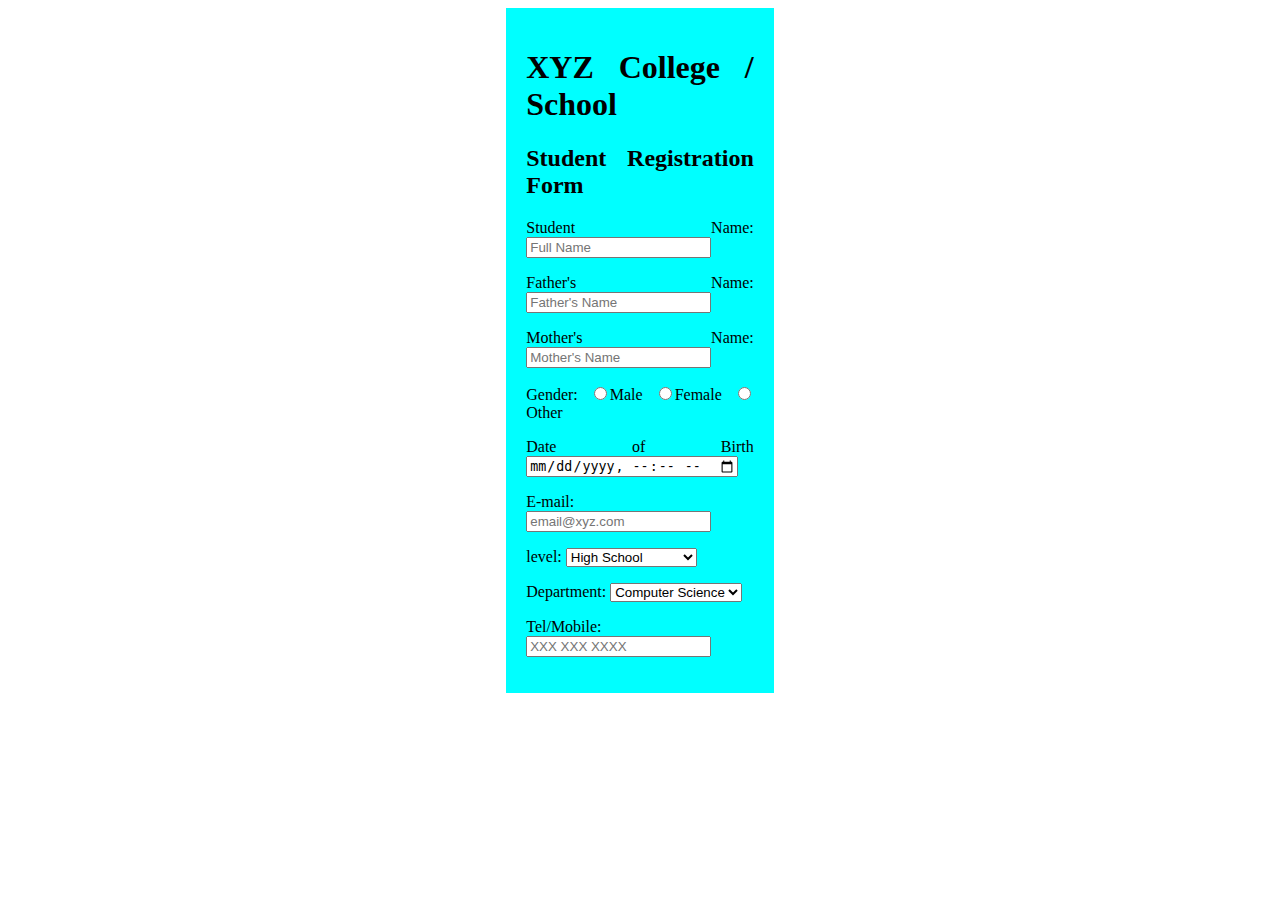
<file: test.html>
<!DOCTYPE html>
<html lang="en">

<head>
    <meta charset="UTF-8">
    <meta name="viewport" content="width=device-width, initial-scale=1.0">
    <title>Document</title>
</head>

<style>
    .box {
        background-color: aqua;
        padding: 20px;
        border: 4px black;
        width: 18%;
        height: 100%;
    }

    section {
        display: flex;
        justify-content: center;
        text-align: justify
    }
</style>










<body>
    <section>
        <div class="box">
            <form action="">
                <h1>XYZ College / School</h1>
                <h2>Student Registration Form</h2>
                <p>
                    <label for="">Student Name: </label>
                    <input type="text" placeholder="Full Name" id="required">
                </p>
                <p>
                    <label for="">Father's Name: </label>
                    <input type="text" placeholder="Father's Name" id="required">
                </p>
                <p>
                    <label for="">Mother's Name: </label>
                    <input type="text" placeholder="Mother's Name" id="required">
                </p>
                <p>
                    <label for="">Gender: </label>
                    <input type="radio" id="required">Male
                    <input type="radio" id="required">Female
                    <input type="radio" id="required">Other
                </p>
                <p>
                    <label for="">Date of Birth </label>
                    <input type="datetime-local" id="required" placeholder="dd/mm/yy">
                </p>
                <p>
                    <label for="">E-mail: </label>
                    <input type="text" placeholder="email@xyz.com" id="required">
                </p>
                <p>
                    <label for="">level: </label>
                    <select name="" id="">
                        <option value="">High School</option>
                        <option value="">12 class</option>
                        <option value="">Electic Graduation</option>
                        <option value="">Btech</option>
                    </select>
                </p>

                <p>
                    <label for="">Department: </label>
                    <select name="" id="">
                        <option value="">Computer Science</option>
                        <option value="">Web Design</option>
                        <option value="">Graphic Design</option>
                        <option value="">Electic Machine</option>
                    </select>
                </p>
                <p>
                    <label for="">Tel/Mobile:</label>
                    <input type="tel" name="" id="required" placeholder="XXX XXX XXXX">
                </p>
            </form>
        </div>
    </section>









</body>

</html>
</file>
